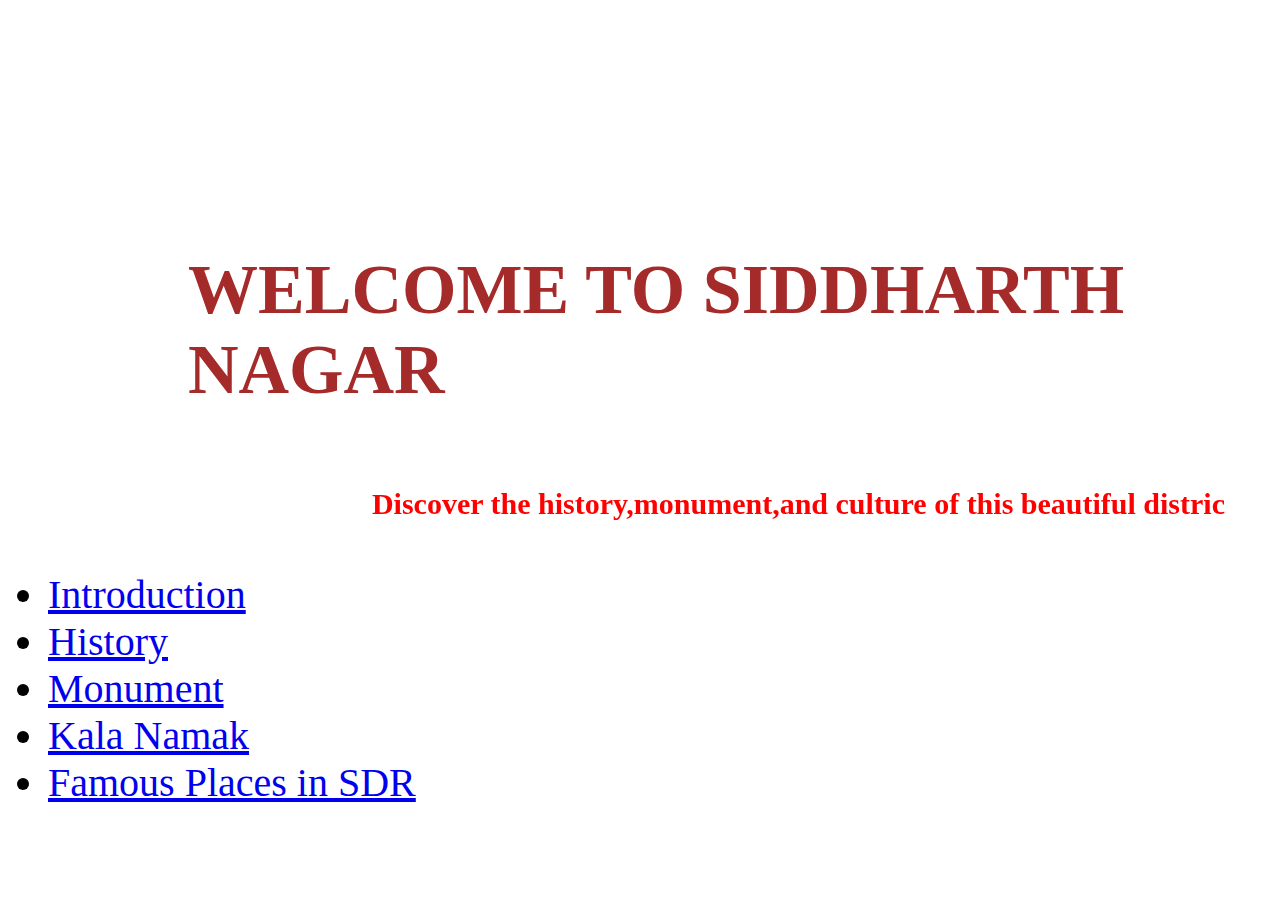
<file: index.html>
<!DOCTYPE html>
<html lang="en">
<head>
    <meta charset="UTF-8">
    <meta name="viewport" content="width=device-width, initial-scale=1.0">
    <title>INTRODUCTION</title>
    <link rel="icon" href="buddha.ico">
    <link rel="stylesheet" href="style.css">
</head>
<body background="https://images.pexels.com/photos/305821/pexels-photo-305821.jpeg?auto=compress&cs=tinysrgb&w=1260&h=750&dpr=1" style="background-repeat: no-repeat; background-size: cover;">
     <h1 class="lj">WELCOME TO SIDDHARTH NAGAR</h1> 
     <marquee behavior="alternate" direction=""><H3 class="hy">Discover the history,monument,and culture of this beautiful distric</H3></marquee>
<div class="unlink">
  <ul class="u">
     <li> <a href="introduction.html" target="_blank">Introduction</a></li>
     <li><a href="history.html" target="_blank">History</a></li>
     <li><a href="monument.html" target="_blank">Monument</a></li> 
     <li> <a href="kalanamak.html" target="_blank"> Kala Namak</a></li>
     <li> <a href="famous place in siddhathnagar.html" target="_blank">Famous Places in SDR</a></li>
  </ul>
</div>
</body>
</html>
</file>
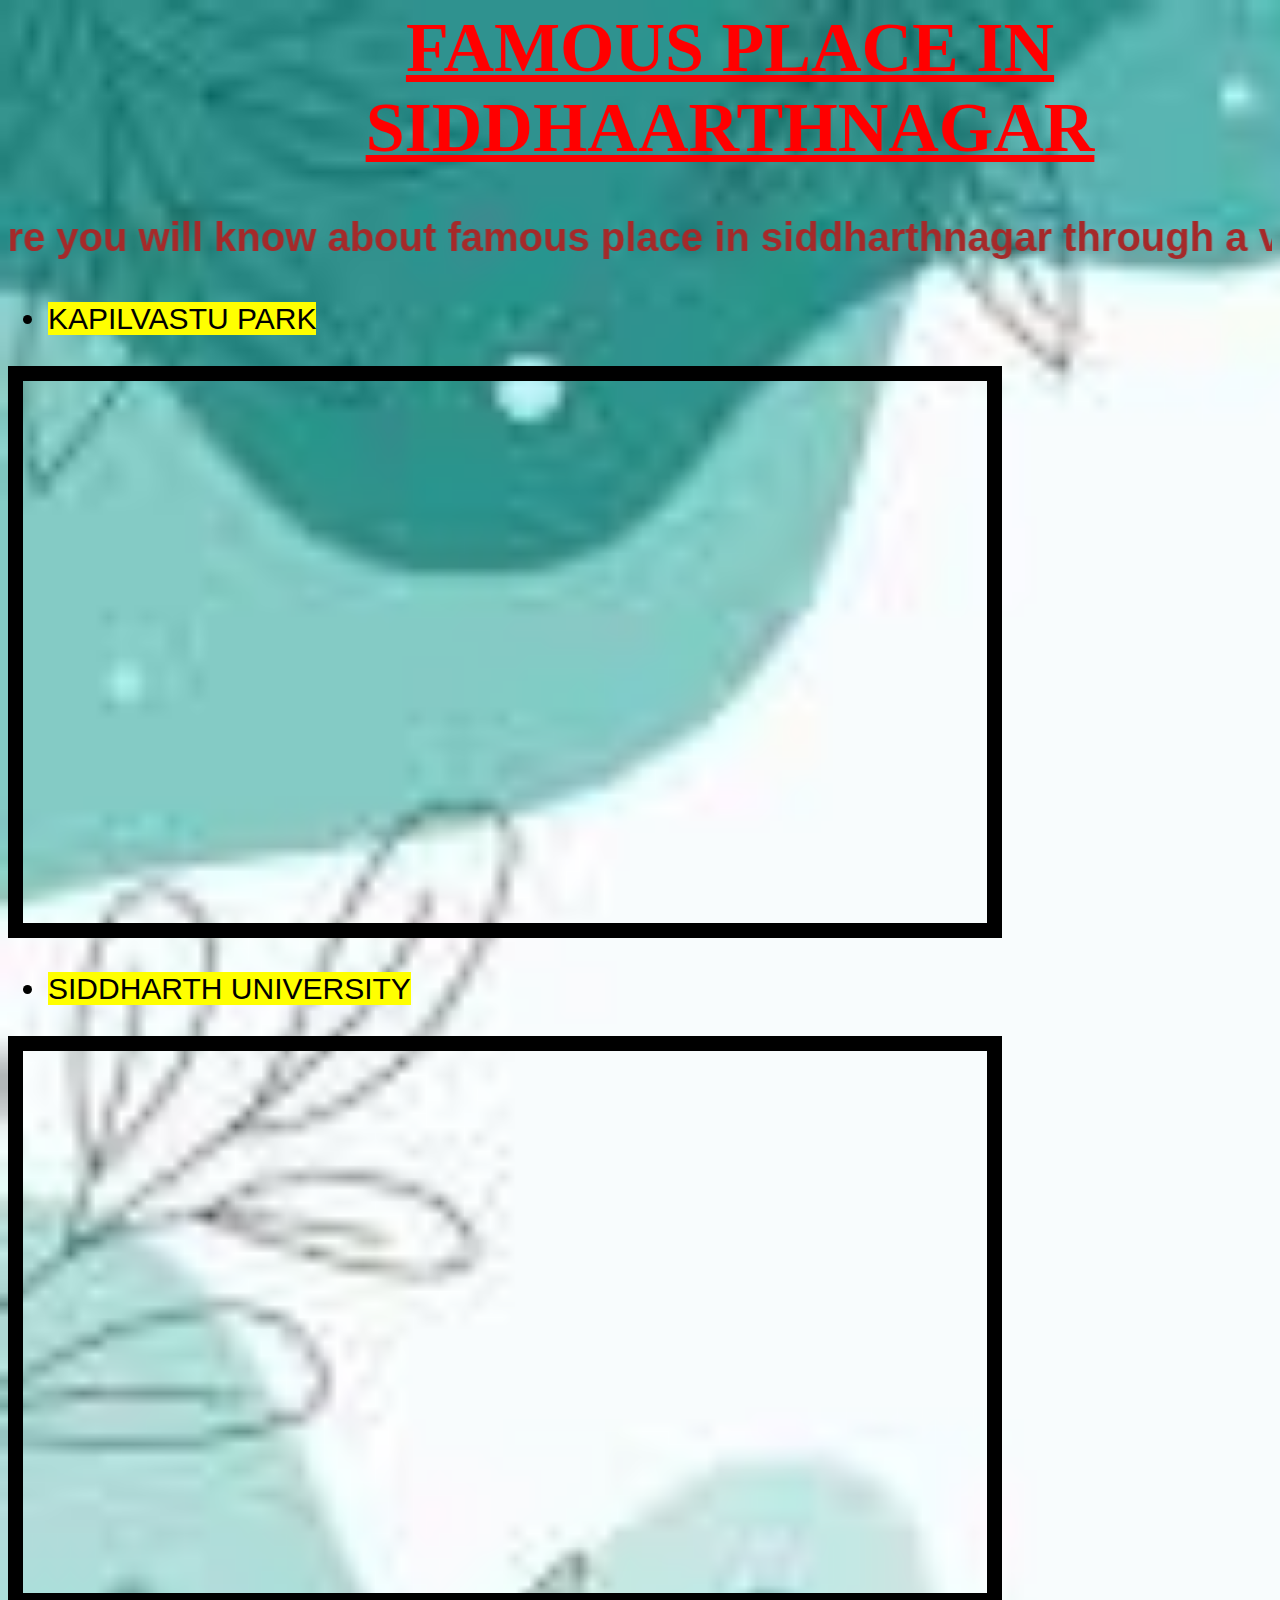
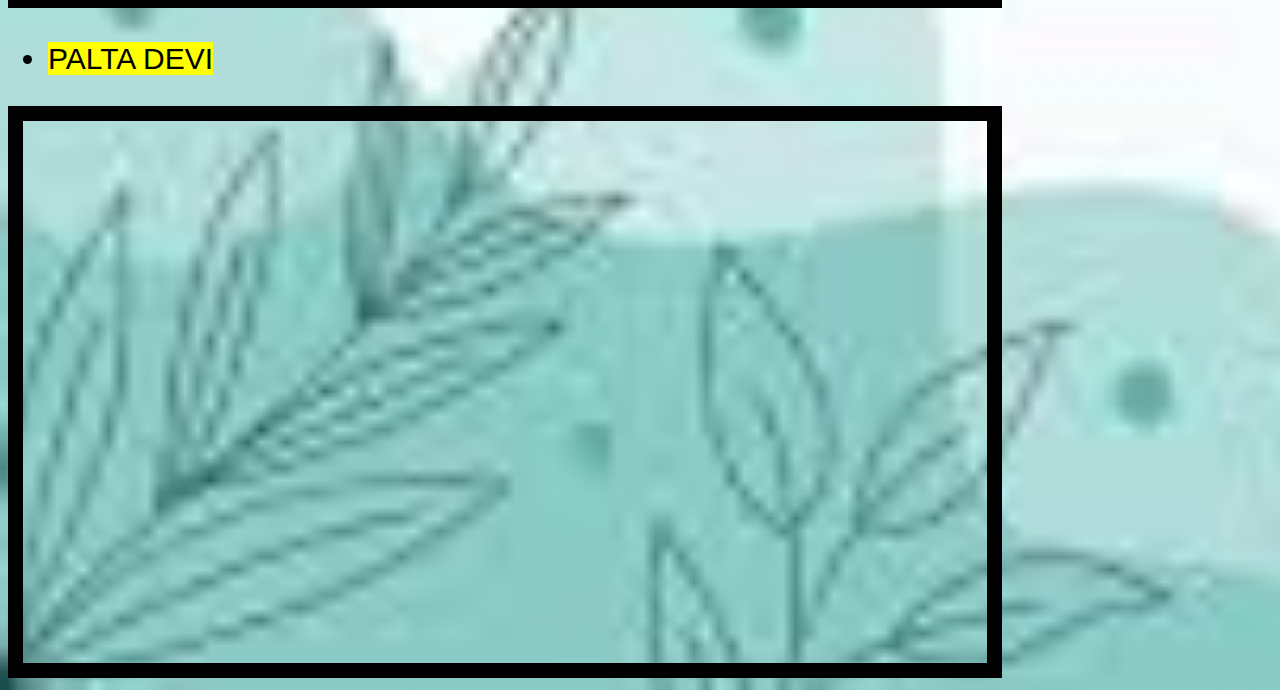
<file: famous place in siddhathnagar.html>
<!DOCTYPE html>
<html lang="en">
<head>
    <meta charset="UTF-8">
    <meta name="viewport" content="width=device-width, initial-scale=1.0">
    <title>famous place in siddharthnagar</title>
    <link rel="stylesheet" href="style.css">
</head>
<body background="[data-uri]" style="background-repeat: no-repeat;background-size: cover;" >
    <div>
        <h1 class="mno"> <u>FAMOUS PLACE IN SIDDHAARTHNAGAR</u></h1>
    </div>
    <div>
        <h2 class="op">
         <marquee behavior="alternate" direction=""> Here you will know about famous place 
           in siddharthnagar through a video.</marquee>
        </h2>
        <ul class="po">
            <li><mark>KAPILVASTU PARK</mark></li>
        </ul>
        <iframe width="964" height="542" src="https://www.youtube.com/embed/X3fdp_N3U6o" title="17 December 2024" frameborder="0" allow="accelerometer; autoplay; clipboard-write; encrypted-media; gyroscope; picture-in-picture; web-share" referrerpolicy="strict-origin-when-cross-origin" allowfullscreen class="kpl"></iframe>
        <ul class="lo">
            <li><mark>SIDDHARTH UNIVERSITY</mark></li>
        </ul>
        <iframe width="964" height="542" src="https://www.youtube.com/embed/ZR2Oyf_0gOY" title="17 December 2024" frameborder="0" allow="accelerometer; autoplay; clipboard-write; encrypted-media; gyroscope; picture-in-picture; web-share" referrerpolicy="strict-origin-when-cross-origin" allowfullscreen class="su"></iframe>
        <ul class="uk">
            <li><mark>PALTA DEVI</mark></li>
        </ul>
        <iframe width="964" height="542" src="https://www.youtube.com/embed/yHxaLiNWWuY" title="17 December 2024" frameborder="0" allow="accelerometer; autoplay; clipboard-write; encrypted-media; gyroscope; picture-in-picture; web-share" referrerpolicy="strict-origin-when-cross-origin" allowfullscreen class="pd"></iframe>
    </div>
</body>
</html>
</file>
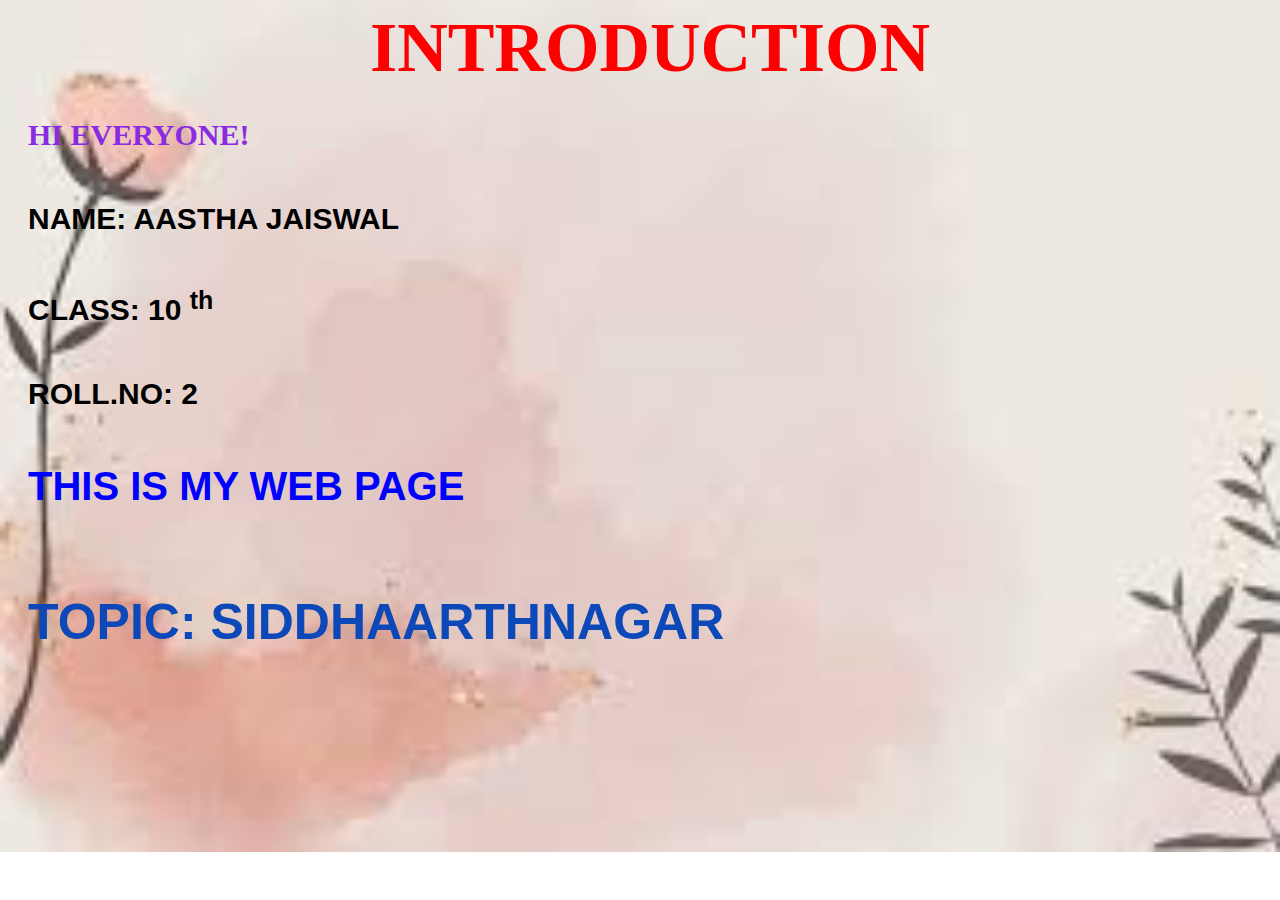
<file: introduction.html>
<!DOCTYPE html>
<html lang="en">
<head>
    <meta charset="UTF-8">
    <meta name="viewport" content="width=device-width, initial-scale=1.0">
    <title>INTRODUCTION</title>
    <link rel="icon" href="user.ico">
    <link rel="stylesheet" href="style.css">
</head>
<body background="[data-uri]" style="background-repeat: no-repeat; background-size: cover;">
    <section class="dtl">
        <h1 class="INTRO">INTRODUCTION</h1>
        <p>
             <h3 class="lcd">HI EVERYONE!</h3>
             <h5 class="cd"> NAME: AASTHA JAISWAL</h5>
             <h5 class="ad"> CLASS: 10 <SUP>th</SUP></h5>
             <h5 class="bd"> ROLL.NO: 2 </h5>
             <h4 class="kd">THIS IS MY WEB PAGE</h4>
             <H5 class="ld">TOPIC: SIDDHAARTHNAGAR</H5>
        </p>
    </section> 
</body>
</html>
</file>
<file: style.css>
H1{
    margin-top: 250PX;
    margin-left: 180PX;
    font-size: 70PX;
}
h3{            
    font-size: 30px;
    color: red;
}
table{
    border-collapse: collapse;
    border: 30px;
    text-align: center;
    align-items: center;
    align-content: center;
    margin-left: 500px;
    background-color: aliceblue;
    margin-top: 100px;
}
caption{
    font-size: 20px;
    font-weight: 200px;
}
.INTRO{
    color: RED;
    text-align: center;
   margin: 0 0 0 0;
}
.dtl{
margin-left: 20px;
}
.history{
color: black;
text-align: center;
margin: 0 0 0 0;
font-size: 100px;
}
.para{
font-family: Georgia, 'Times New Roman', Times, serif;

}

.logo{
display:inline-block;
margin-left: 800px;
margin-top: -500px;
margin-bottom: 500px;
border: 25px solid black;
border-radius: 15px;

}
.int{
display: flex;
}
.hori{
margin-top: -400px;
height: 15px;
background-color: black;
}
.abc{
text-align: center;
color: black;
margin: 0 0 0 0;
}
.graph{
font-family: Impact, Haettenschweiler, 'Arial Narrow Bold', sans-serif;
font-size: 30px;
}
.stupa{
display: inline-block;
margin-left: 800px;
margin-top: -500px;
margin-bottom: 700px;
border: 25px solid black;
border-radius: 15px;
}

.heading{
font-size: 40px;
color: royalblue;
font-family: 'Lucida Sans', 'Lucida Sans Regular', 'Lucida Grande', 'Lucida Sans Unicode', Geneva, Verdana, sans-serif;
}
.temple{
font-size: 40px;
color: royalblue;
font-family: 'Lucida Sans', 'Lucida Sans Regular', 'Lucida Grande', 'Lucida Sans Unicode', Geneva, Verdana, sans-serif;
}
.zent{
margin-top: -600px;
height: 15px;
background-color: black;
}
.bharat{
font-family: Impact, Haettenschweiler, 'Arial Narrow Bold', sans-serif;
font-size: 30px;
}
.photo{
display: inline-block;
margin-left: 800px;
margin-top: -300px;
margin-bottom: 500px;
border: 25px solid black;
border-radius: 15px;
}
.line{
margin-top: -450px;
height: 15px;
background-color: black;
}
.br{
height: 15px;
background-color: black;
margin-top: 310px;
width: 1500px;
}
.nr{
height: 15px;
background-color: black;
}
.ar{
height: 15px;
background-color: black;
}
.history{
color: red;
}
.abc{
color: red;
}
.cdf{
text-align: center;
color: red;
margin-top: -10px;
}
.kgf{
font-family: Impact, Haettenschweiler, 'Arial Narrow Bold', sans-serif;
font-size: 30px;
}
.klc{
display:inline-block;
margin-left: 800px;
margin-top: -900px;
margin-bottom: 400px;
border: 25px solid black;
border-radius: 15px;
}
.the{
margin-top: -300px;
height: 15px;
background-color: black;
} 
.mno{
color: red;
text-align: center;
margin-top: auto;
}
.lcd{
font-family: Cambria, Cochin, Georgia, Times, 'Times New Roman', serif;
font-size: 30px;
color: blueviolet;
}
.cd{
font-family: 'Gill Sans', 'Gill Sans MT', Calibri, 'Trebuchet MS', sans-serif;
font-size: 30px;
}
.ad{
font-family: 'Gill Sans', 'Gill Sans MT', Calibri, 'Trebuchet MS', sans-serif;
font-size: 30px;
}
.bd{
font-family: 'Gill Sans', 'Gill Sans MT', Calibri, 'Trebuchet MS', sans-serif;
font-size: 30px;
}
.kd{
font-family: Verdana, Geneva, Tahoma, sans-serif;
font-size: 40px;
color:blue;
}
.ld{
font-family: 'Segoe UI', Tahoma, Geneva, Verdana, sans-serif;
font-size: 50px;
color:rgb(12, 72, 184);
}
.op{
font-family: 'Franklin Gothic Medium', 'Arial Narrow', Arial, sans-serif;
font-size: 40px;
color: brown;
}
.po{
font-family: Impact, Haettenschweiler, 'Arial Narrow Bold', sans-serif;
font-size: 30px;
}
.lj{
color: brown;
}
.qwe{
margin-left: 120px;
border: 15px solid;
}
.lo{
font-family: Impact, Haettenschweiler, 'Arial Narrow Bold', sans-serif;
font-size: 30px;
}
.uni{
margin-left: 120px;
border: 15px solid;
}
.pl{
margin-left: 120px;
border: 15px solid;
}
.uk{
font-family: Impact, Haettenschweiler, 'Arial Narrow Bold', sans-serif;
font-size: 30px;
}
.lp{
margin-top: 50px;
height: 15px;
background-color: black;
}
.te{
margin-top: -500px;
text-align: center;
font-family: 'Segoe UI', Tahoma, Geneva, Verdana, sans-serif;
font-size: 100px;
}
.ly{
color: red;
}
.kpl{
border: 15px solid;
}
.su{
border: 15px solid;
}
.pd{
border: 15px solid;
}
.u li{
    font-family: Georgia, 'Times New Roman', Times, serif;
    font-size: 40px;
}
</file>
